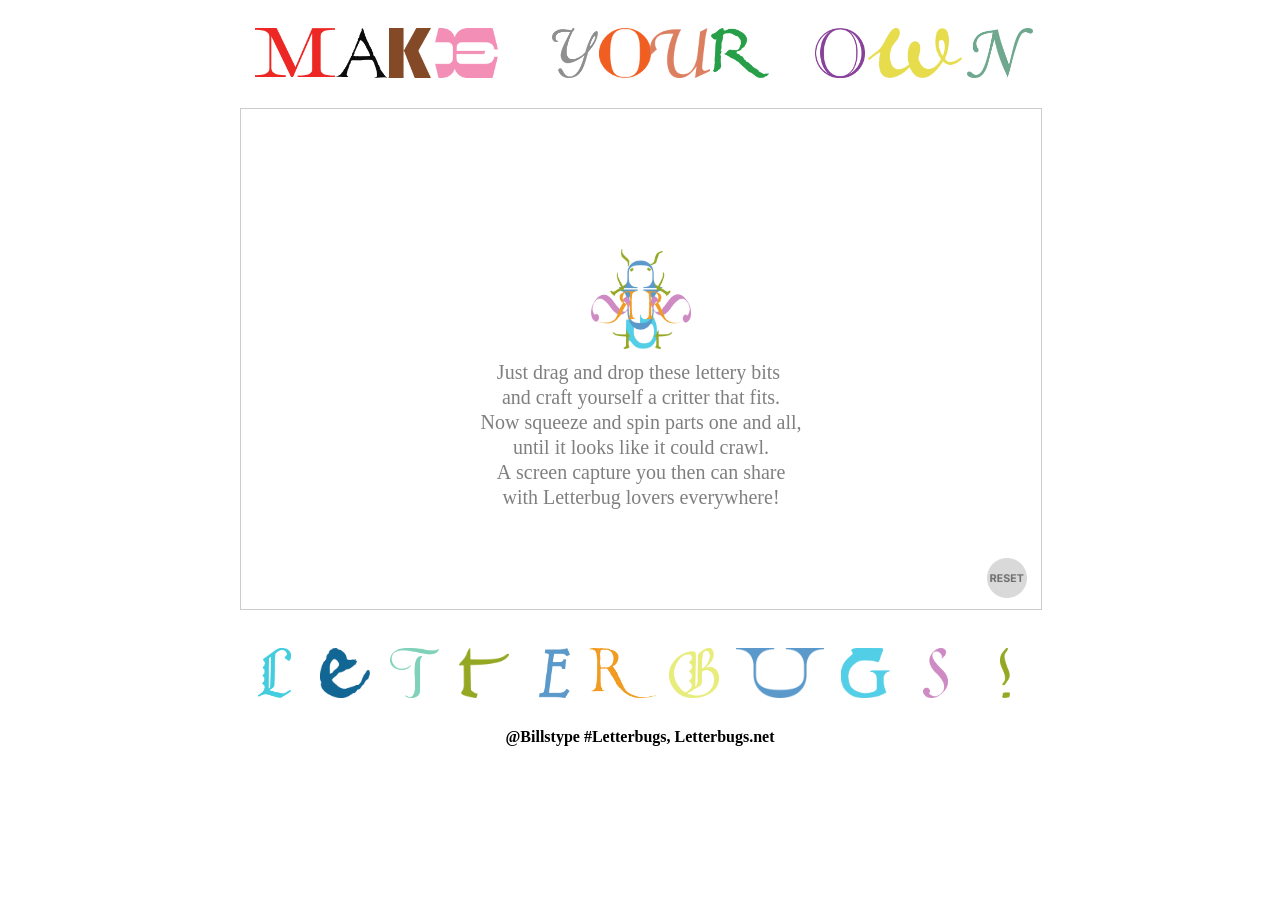
<file: letterbugs/index.html>
<!DOCTYPE html>
<html lang = "en" >

<head >
    <meta charset = "UTF-8" >
    <meta content = "IE=edge" http-equiv = "X-UA-Compatible" >
    <meta content = "width=device-width, initial-scale=1.0" name = "viewport" >
    <title >canvas</title >
    <script src = "./js/fabric.min.js" ></script >
    <link href = "./css/1.css" rel = "stylesheet" >
</head >

<body >
    <div class = "box" >
        <div class = "data_list" >
            <div class = "data_item img1" draggable = "true" ondragstart = "onDragstart('img1')" >
                <img alt = "" src = "./letters_up/1.png" style = "width: 80px; height: 49px ; margin-left: 40px" >
            
            </div >
            <div class = "data_item img2" draggable = "true" ondragstart = "onDragstart('img2')" >
                <img alt = "" src = "./letters_up/2.png" style = " margin-left: 34px" >
            
            </div >
            <div class = "data_item img3" draggable = "true" ondragstart = "onDragstart('img3')" >
                <img alt = "" src = "./letters_up/3.png" style = " margin-left: -10px" >
            
            </div >
            <div class = "data_item img4" draggable = "true" ondragstart = "onDragstart('img4')" >
                <img alt = "" src = "./letters_up/4.png" style = " margin-left: -37px" >
            
            </div >
            <div class = "data_item img5" draggable = "true" ondragstart = "onDragstart('img5')" >
                <img alt = "" src = "./letters_up/5.png" style = " margin-left: 40px" >
            
            </div >
            <div class = "data_item img6" draggable = "true" ondragstart = "onDragstart('img6')" >
                <img alt = "" src = "./letters_up/6.png" style = " margin-left: 0px" >
            
            </div >
            <div class = "data_item img7" draggable = "true" ondragstart = "onDragstart('img7')" >
                <img alt = "" src = "./letters_up/7.png" style = "margin-left: -30px" >
            
            </div >
            <div class = "data_item img8" draggable = "true" ondragstart = "onDragstart('img8')" >
                <img alt = "" src = "./letters_up/8.png" style = " margin-left: -50px" >
            
            </div >
            <div class = "data_item img9" draggable = "true" ondragstart = "onDragstart('img9')" >
                <img alt = "" src = "./letters_up/9.png" style = " margin-left: 10px" >
            
            </div >
            <div class = "data_item img10" draggable = "true" ondragstart = "onDragstart('img10')" >
                <img alt = "" src = "./letters_up/10.png" style = " ; margin-left: 20px" >
            
            </div >
            <div class = "data_item img11" draggable = "true" ondragstart = "onDragstart('img11')" >
                <img alt = "" src = "./letters_up/11.png" style = " margin-left: 50px" >
            
            </div >
        </div >
        
        <canvas id = "c" style = "border: 1px solid #ccc;" > 1231</canvas >
        <div id = "btn" >
            <img alt = "" src = "./reset%20button.png" >
        </div >
        <div class = "data_list" >
            <div class = "data_item img1" draggable = "true" ondragstart = "onDragstart('img12')" >
                <img alt = "" src = "./letters_down/1.png" style = "width: 66%" >
            
            </div >
            <div class = "data_item img2" draggable = "true" ondragstart = "onDragstart('img13')" >
                <img alt = "" src = "./letters_down/2.png" style = "width: 100%" >
            
            </div >
            <div class = "data_item img3" draggable = "true" ondragstart = "onDragstart('img14')" >
                <img alt = "" src = "./letters_down/3.png" style = "width: 100%" >
            
            </div >
            <div class = "data_item img4" draggable = "true" ondragstart = "onDragstart('img15')" >
                <img alt = "" src = "./letters_down/4.png" style = "width: 100%" >
            
            </div >
            <div class = "data_item img5" draggable = "true" ondragstart = "onDragstart('img16')" >
                <img alt = "" src = "./letters_down/5.png" style = "width: 62%" >
            
            </div >
            <div class = "data_item img6" draggable = "true" ondragstart = "onDragstart('img17')" >
                <img alt = "" src = "./letters_down/6.png" style = "width: 142%" >
            
            </div >
            <div class = "data_item img7" draggable = "true" ondragstart = "onDragstart('img18')" >
                <img alt = "" src = "./letters_down/7.png" style = "width: 100%" >
            
            </div >
            <div class = "data_item img8" draggable = "true" ondragstart = "onDragstart('img19')" style = "margin: 0 16px" >
                <img alt = "" src = "./letters_down/8.png" style = "width: 100%;width: 90px;" >
            
            </div >
            <div class = "data_item img9" draggable = "true" ondragstart = "onDragstart('img20')" >
                <img alt = "" src = "./letters_down/9.png" style = "width: 100%" >
            
            </div >
            <div class = "data_item img10" draggable = "true" ondragstart = "onDragstart('img21')" >
                <img alt = "" src = "./letters_down/10.png" style = "width: 50%" >
            
            </div >
            <div class = "data_item img11" draggable = "true" ondragstart = "onDragstart('img22')" >
                <img alt = "" src = "./letters_down/11.png" style = "width: 20%" >
            
            </div >
        </div >
        <div class = "link" >
            <span >
                <a href = "https://www.instagram.com/billstype/?hl=en" >@Billstype</a >
                <a href = "https://www.instagram.com/explore/tags/letterbugs/" > #Letterbugs,</a >
                <a href = "https://www.letterbugs.net/" > Letterbugs.net</a >
            </span >
        </div >
    </div >
    
    <script >
        let currentElType = null
        let canvas = null
        let btn = document.getElementById('btn')
        let c = document.getElementById("c").getContext("2d");
        
        btn.onclick = function () {
            c.clearRect(0, 0, 800, 500);
            location.reload()
            
        }
        
        function initCanvas () {
            // 
            canvas = new fabric.Canvas('c', {
                width: 800,
                height: 500
            })
            let img = new Image;
            img.src = './logo.png';
            
            img.onload = function () {
                c.drawImage(img, 350, 140, 100, 100);
            }
            
            c.fillStyle = 'rgba(0,0,0,.5)';
            c.textAlign = "center";
            c.font = '20px Verdana';
            c.fillText('Just drag and drop these lettery bits ', 400, 270);
            c.fillText('and craft yourself a critter that fits.', 400, 295);
            c.fillText('Now squeeze and spin parts one and all,', 400, 320);
            c.fillText('until it looks like it could crawl.', 400, 345);
            c.fillText('A screen capture you then can share', 400, 370);
            c.fillText('with Letterbug lovers everywhere!', 400, 395);
            
            c.stroke();
            
            // 
            canvas.on('mouse:down', function (opt) {
                let evt = opt.e;
                if (evt.altKey === true) {
                    this.isDragging = true
                    this.lastPosX = evt.clientX
                    this.lastPosY = evt.clientY
                }
            })
            
            // 
            canvas.on('mouse:move', function (opt) {
                if (this.isDragging) {
                    let e = opt.e;
                    let vpt = this.viewportTransform;
                    vpt[4] += e.clientX - this.lastPosX
                    vpt[5] += e.clientY - this.lastPosY
                    this.requestRenderAll()
                    this.lastPosX = e.clientX
                    this.lastPosY = e.clientY
                }
            })
            
            // 
            canvas.on('mouse:up', function (opt) {
                this.setViewportTransform(this.viewportTransform)
                this.isDragging = false
            })
            
            // 
            canvas.on('mouse:wheel', opt => {
                const delta = opt.e.deltaY
                let zoom = canvas.getZoom()
                zoom *= 0.999 ** delta
                if (zoom > 20) zoom = 20
                if (zoom < 0.01) zoom = 0.01
                
                // 
                canvas.zoomToPoint({
                            x: opt.e.offsetX,
                            y: opt.e.offsetY
                        },
                        zoom // 
                )
            })
        }
        
        initCanvas()
        
        function onDragstart (type) {
            currentType = type
        }
        
        canvas.on('drop', function (opt) {
            
            // 
            let offset = {
                left: canvas.getSelectionElement().getBoundingClientRect().left,
                top: canvas.getSelectionElement().getBoundingClientRect().top
            }
            
            let point = {
                x: opt.e.x - offset.left,
                y: opt.e.y - offset.top,
            }
            
            let pointerVpt = canvas.restorePointerVpt(point)
            
            switch (currentType) {
                case 'img1':
                    createImg1(pointerVpt.y, pointerVpt.x)
                    break
                case 'img2':
                    createImg2(pointerVpt.y, pointerVpt.x)
                    break
                case 'img3':
                    createImg3(pointerVpt.y, pointerVpt.x)
                    break
                case 'img4':
                    createImg4(pointerVpt.y, pointerVpt.x)
                    break
                case 'img5':
                    createImg5(pointerVpt.y, pointerVpt.x)
                    break
                case 'img6':
                    createImg6(pointerVpt.y, pointerVpt.x)
                    break
                case 'img7':
                    createImg7(pointerVpt.y, pointerVpt.x)
                    break
                case 'img8':
                    createImg8(pointerVpt.y, pointerVpt.x)
                    break
                case 'img9':
                    createImg9(pointerVpt.y, pointerVpt.x)
                    break
                case 'img10':
                    createImg10(pointerVpt.y, pointerVpt.x)
                    break
                case 'img11':
                    createImg11(pointerVpt.y, pointerVpt.x)
                    break
                case 'img12':
                    createImg12(pointerVpt.y, pointerVpt.x)
                    break
                case 'img13':
                    createImg13(pointerVpt.y, pointerVpt.x)
                    break
                case 'img14':
                    createImg14(pointerVpt.y, pointerVpt.x)
                    break
                case 'img15':
                    createImg15(pointerVpt.y, pointerVpt.x)
                    break
                case 'img16':
                    createImg16(pointerVpt.y, pointerVpt.x)
                    break
                case 'img17':
                    createImg17(pointerVpt.y, pointerVpt.x)
                    break
                case 'img18':
                    createImg18(pointerVpt.y, pointerVpt.x)
                    break
                case 'img19':
                    createImg19(pointerVpt.y, pointerVpt.x)
                    break
                case 'img20':
                    createImg20(pointerVpt.y, pointerVpt.x)
                    break
                case 'img21':
                    createImg21(pointerVpt.y, pointerVpt.x)
                    break
                case 'img22':
                    createImg22(pointerVpt.y, pointerVpt.x)
                    break
            }
            currentElType = null
        })
        
        function createImg1 (top, left) {
            fabric.Image.fromURL('./letters_up/1.png', oImg => {
                oImg.top = top
                oImg.left = left
                canvas.add(oImg)
            })
        }
        
        function createImg2 (top, left) {
            fabric.Image.fromURL('./letters_up/2.png', oImg => {
                oImg.top = top
                oImg.left = left
                canvas.add(oImg)
            })
        }
        
        function createImg3 (top, left) {
            fabric.Image.fromURL('./letters_up/3.png', oImg => {
                oImg.top = top
                oImg.left = left
                canvas.add(oImg)
            })
        }
        
        function createImg4 (top, left) {
            fabric.Image.fromURL('./letters_up/4.png', oImg => {
                oImg.top = top
                oImg.left = left
                canvas.add(oImg)
            })
        }
        
        function createImg5 (top, left) {
            fabric.Image.fromURL('./letters_up/5.png', oImg => {
                oImg.top = top
                oImg.left = left
                canvas.add(oImg)
            })
        }
        
        function createImg6 (top, left) {
            fabric.Image.fromURL('./letters_up/6.png', oImg => {
                oImg.top = top
                oImg.left = left
                canvas.add(oImg)
            })
        }
        
        function createImg7 (top, left) {
            fabric.Image.fromURL('./letters_up/7.png', oImg => {
                oImg.top = top
                oImg.left = left
                canvas.add(oImg)
            })
        }
        
        function createImg8 (top, left) {
            fabric.Image.fromURL('./letters_up/8.png', oImg => {
                oImg.top = top
                oImg.left = left
                canvas.add(oImg)
            })
        }
        
        function createImg9 (top, left) {
            fabric.Image.fromURL('./letters_up/9.png', oImg => {
                oImg.top = top
                oImg.left = left
                canvas.add(oImg)
            })
        }
        
        function createImg10 (top, left) {
            fabric.Image.fromURL('./letters_up/10.png', oImg => {
                oImg.top = top
                oImg.left = left
                canvas.add(oImg)
            })
        }
        
        function createImg11 (top, left) {
            fabric.Image.fromURL('./letters_up/11.png', oImg => {
                oImg.top = top
                oImg.left = left
                canvas.add(oImg)
            })
        }
        
        function createImg12 (top, left) {
            fabric.Image.fromURL('./letters_down/1.png', oImg => {
                oImg.top = top
                oImg.left = left
                canvas.add(oImg)
            })
        }
        
        function createImg13 (top, left) {
            fabric.Image.fromURL('./letters_down/2.png', oImg => {
                oImg.top = top
                oImg.left = left
                canvas.add(oImg)
            })
        }
        
        function createImg14 (top, left) {
            fabric.Image.fromURL('./letters_down/3.png', oImg => {
                oImg.top = top
                oImg.left = left
                canvas.add(oImg)
            })
        }
        
        function createImg15 (top, left) {
            fabric.Image.fromURL('./letters_down/4.png', oImg => {
                oImg.top = top
                oImg.left = left
                canvas.add(oImg)
            })
        }
        
        function createImg16 (top, left) {
            fabric.Image.fromURL('./letters_down/5.png', oImg => {
                oImg.top = top
                oImg.left = left
                canvas.add(oImg)
            })
        }
        
        function createImg17 (top, left) {
            fabric.Image.fromURL('./letters_down/6.png', oImg => {
                oImg.top = top
                oImg.left = left
                canvas.add(oImg)
            })
        }
        
        function createImg18 (top, left) {
            fabric.Image.fromURL('./letters_down/7.png', oImg => {
                oImg.top = top
                oImg.left = left
                canvas.add(oImg)
            })
        }
        
        function createImg19 (top, left) {
            fabric.Image.fromURL('./letters_down/8.png', oImg => {
                oImg.top = top
                oImg.left = left
                canvas.add(oImg)
            })
        }
        
        function createImg20 (top, left) {
            fabric.Image.fromURL('./letters_down/9.png', oImg => {
                oImg.top = top
                oImg.left = left
                canvas.add(oImg)
            })
        }
        
        function createImg21 (top, left) {
            fabric.Image.fromURL('./letters_down/10.png', oImg => {
                oImg.top = top
                oImg.left = left
                canvas.add(oImg)
            })
        }
        
        function createImg22 (top, left) {
            fabric.Image.fromURL('./letters_down/11.png', oImg => {
                oImg.top = top
                oImg.left = left
                canvas.add(oImg)
            })
        }
    </script >
</body >
</html >
</file>
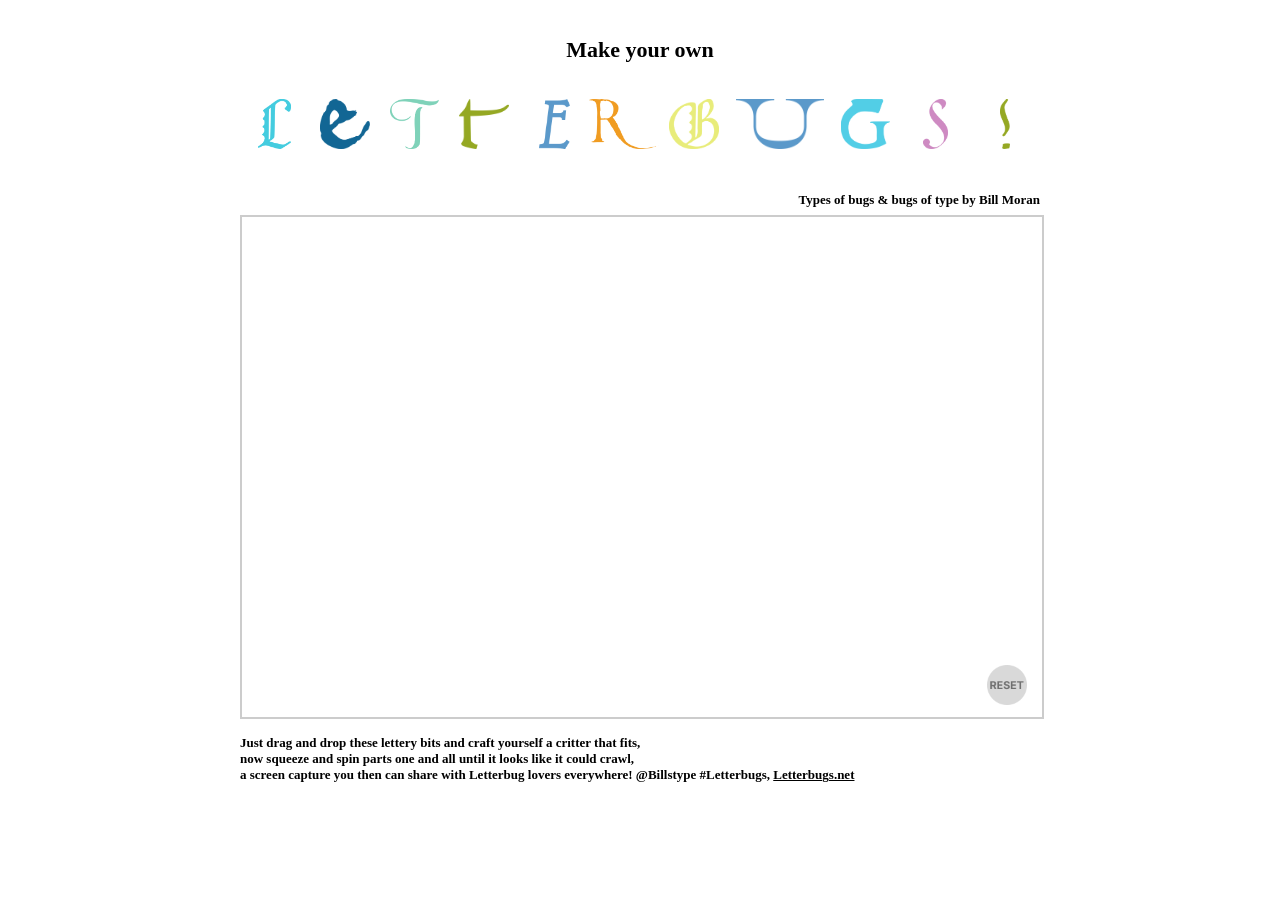
<file: puzzle/index.html>
<!DOCTYPE html>
<html lang = "en" >

<head >
    <meta charset = "UTF-8" >
    <meta content = "IE=edge" http-equiv = "X-UA-Compatible" >
    <meta content = "width=device-width, initial-scale=1.0" name = "viewport" >
    <title >Letterbugs puzzle</title >
    <script src = "./fabric.min.js" ></script >
    <link href = "./1.css" rel = "stylesheet" >
</head >

<body >
    <div class = "box" >
        <div class="heald">
            <h5 >Make your own</h5 >
        </div >
        <div class = "data_list" >
            <div class = "data_item img1" draggable = "true" ondragstart = "onDragstart('img1')" >
                <img alt = "" src = "./letters/l.png" style = "width: 66%" >
            
            </div >
            <div class = "data_item img2" draggable = "true" ondragstart = "onDragstart('img2')" >
                <img alt = "" src = "./letters/ee.png" style = "width: 100%" >
            
            </div >
            <div class = "data_item img3" draggable = "true" ondragstart = "onDragstart('img3')" >
                <img alt = "" src = "./letters/tt.png" style = "width: 100%" >
            
            </div >
            <div class = "data_item img4" draggable = "true" ondragstart = "onDragstart('img4')" >
                <img alt = "" src = "./letters/t.png" style = "width: 100%" >
            
            </div >
            <div class = "data_item img5" draggable = "true" ondragstart = "onDragstart('img5')" >
                <img alt = "" src = "./letters/e.png" style = "width: 62%" >
            
            </div >
            <div class = "data_item img6" draggable = "true" ondragstart = "onDragstart('img6')" >
                <img alt = "" src = "./letters/r.png" style = "width: 142%" >
            
            </div >
            <div class = "data_item img7" draggable = "true" ondragstart = "onDragstart('img7')" >
                <img alt = "" src = "./letters/b.png" style = "width: 100%" >
            
            </div >
            <div class = "data_item img8" draggable = "true" ondragstart = "onDragstart('img8')" style = "margin: 0 16px" >
                <img alt = "" src = "./letters/U2.png" style = "width: 100%;width: 90px;" >
            
            </div >
            <div class = "data_item img9" draggable = "true" ondragstart = "onDragstart('img9')" >
                <img alt = "" src = "./letters/g.png" style = "width: 100%" >
            
            </div >
            <div class = "data_item img10" draggable = "true" ondragstart = "onDragstart('img10')" >
                <img alt = "" src = "./letters/s.png" style = "width: 50%" >
            
            </div >
            <div class = "data_item img11" draggable = "true" ondragstart = "onDragstart('img11')" >
                <img alt = "" src = "./letters/gantan.png" style = "width: 20%" >
            
            </div >
        </div >
        <p class="b_di">Types of bugs & bugs of type by Bill Moran</p>
        
        <canvas id = "c" style = "border: 2px solid #ccc;" ></canvas >
        <div id = "btn" >
            <img alt = "" src = "./letters/reset%20button.png" >
        </div >
        <div class="title">
            Just drag and drop these lettery bits and craft yourself a critter that fits,<br>
            now squeeze and spin parts one and all until it looks like it could crawl,<br>
            a screen capture you then can share with Letterbug lovers everywhere! @Billstype #Letterbugs,
                 <a href="https://www.letterbugs.net/">Letterbugs.net</a>
        </div>
    </div >
    
    <script >
        let currentElType = null
        let canvas = null
        //
        let btn = document.getElementById('btn')
        let c = document.getElementById("c").getContext("2d");
        btn.onclick = function () {
            c.clearRect(0, 0, 800, 500);
            location.reload()
        }
        
        function initCanvas () {
            // 
            canvas = new fabric.Canvas('c', {
                width: 800,
                height: 500
            })
            
            // 
            canvas.on('mouse:down', function (opt) {
                let evt = opt.e;
                if (evt.altKey === true) {
                    this.isDragging = true
                    this.lastPosX = evt.clientX
                    this.lastPosY = evt.clientY
                }
            })
            
            // 
            canvas.on('mouse:move', function (opt) {
                if (this.isDragging) {
                    let e = opt.e;
                    let vpt = this.viewportTransform;
                    vpt[4] += e.clientX - this.lastPosX
                    vpt[5] += e.clientY - this.lastPosY
                    this.requestRenderAll()
                    this.lastPosX = e.clientX
                    this.lastPosY = e.clientY
                }
            })
            
            // 
            canvas.on('mouse:up', function (opt) {
                this.setViewportTransform(this.viewportTransform)
                this.isDragging = false
            })
            
            // 
            canvas.on('mouse:wheel', opt => {
                const delta = opt.e.deltaY
                let zoom = canvas.getZoom()
                zoom *= 0.999 ** delta
                if (zoom > 20) zoom = 20
                if (zoom < 0.01) zoom = 0.01
                
                // 
                canvas.zoomToPoint({
                            x: opt.e.offsetX,
                            y: opt.e.offsetY
                        },
                        zoom // 
                )
            })
        }
        
        initCanvas()
        
        function onDragstart (type) {
            currentType = type
        }
        
        canvas.on('drop', function (opt) {
            
            // 
            let offset = {
                left: canvas.getSelectionElement().getBoundingClientRect().left,
                top: canvas.getSelectionElement().getBoundingClientRect().top
            }
            
            let point = {
                x: opt.e.x - offset.left,
                y: opt.e.y - offset.top,
            }
            
            let pointerVpt = canvas.restorePointerVpt(point)
            
            switch (currentType) {
                case 'img1':
                    createImg1(pointerVpt.y, pointerVpt.x)
                    break
                case 'img2':
                    createImg2(pointerVpt.y, pointerVpt.x)
                    break
                case 'img3':
                    createImg3(pointerVpt.y, pointerVpt.x)
                    break
                case 'img4':
                    createImg4(pointerVpt.y, pointerVpt.x)
                    break
                case 'img5':
                    createImg5(pointerVpt.y, pointerVpt.x)
                    break
                case 'img6':
                    createImg6(pointerVpt.y, pointerVpt.x)
                    break
                case 'img7':
                    createImg7(pointerVpt.y, pointerVpt.x)
                    break
                case 'img8':
                    createImg8(pointerVpt.y, pointerVpt.x)
                    break
                case 'img9':
                    createImg9(pointerVpt.y, pointerVpt.x)
                    break
                case 'img10':
                    createImg10(pointerVpt.y, pointerVpt.x)
                    break
                case 'img11':
                    createImg11(pointerVpt.y, pointerVpt.x)
                    break
            }
            currentElType = null
        })
        
        function createImg1 (top, left) {
            fabric.Image.fromURL('./letters/l.png', oImg => {
                oImg.top = top
                oImg.left = left
                canvas.add(oImg)
            })
        }
        
        function createImg2 (top, left) {
            fabric.Image.fromURL('./letters/ee.png', oImg => {
                oImg.top = top
                oImg.left = left
                canvas.add(oImg)
            })
        }
        
        function createImg3 (top, left) {
            fabric.Image.fromURL('./letters/tt.png', oImg => {
                oImg.top = top
                oImg.left = left
                canvas.add(oImg)
            })
        }
        
        function createImg4 (top, left) {
            fabric.Image.fromURL('./letters/t.png', oImg => {
                oImg.top = top
                oImg.left = left
                canvas.add(oImg)
            })
        }
        
        function createImg5 (top, left) {
            fabric.Image.fromURL('./letters/e.png', oImg => {
                oImg.top = top
                oImg.left = left
                canvas.add(oImg)
            })
        }
        
        function createImg6 (top, left) {
            fabric.Image.fromURL('./letters/r.png', oImg => {
                oImg.top = top
                oImg.left = left
                canvas.add(oImg)
            })
        }
        
        function createImg7 (top, left) {
            fabric.Image.fromURL('./letters/b.png', oImg => {
                oImg.top = top
                oImg.left = left
                canvas.add(oImg)
            })
        }
        
        function createImg8 (top, left) {
            fabric.Image.fromURL('./letters/U2.png', oImg => {
                oImg.top = top
                oImg.left = left
                canvas.add(oImg)
            })
        }
        
        function createImg9 (top, left) {
            fabric.Image.fromURL('./letters/g.png', oImg => {
                oImg.top = top
                oImg.left = left
                canvas.add(oImg)
            })
        }
        
        function createImg10 (top, left) {
            fabric.Image.fromURL('./letters/s.png', oImg => {
                oImg.top = top
                oImg.left = left
                canvas.add(oImg)
            })
        }
        
        function createImg11 (top, left) {
            fabric.Image.fromURL('./letters/gantan.png', oImg => {
                oImg.top = top
                oImg.left = left
                canvas.add(oImg)
            })
        }
    </script >
</body >
</html >
</file>
<file: letterbugs/css/1.css>
.box {
    width: 800px;
    margin: 0 auto;
    }

.data_list {
    display: flex;
    height: 100%;
    padding: 20px 0 30px 0;
    }

.data_item {
    display: flex;
    justify-content: center;
    width: 50px;
    height: 50px;
    padding: 0 10px;
    }

#btn {
    width: 20px;
    height: 20px;
    position: relative;
    top: -50px;
    left: 747px;
    }

#btn > img {
    width: 40px;
    }

.link {
    text-align: center;
    }

.link a {
    text-decoration: none;
    color: black;
    font-weight: 900;
    /*font-family: '';*/
    /*font-family: "Adobe Ming Std";*/
    }
</file>
<file: puzzle/1.css>
.box {
    width: 800px;
    margin: 0 auto;
    }

.data_list {
    display: flex;
    height: 100%;
    padding: 0 0 30px 0;
    }

.data_item {
    display: flex;
    justify-content: center;
    width: 50px;
    height: 50px;
    padding: 0 10px;
    }

#btn {
    width: 20px;
    height: 20px;
    position: relative;
    top: -50px;
    left: 747px;
    }

#btn > img {
    width: 40px;
    }
    /* 标题部分 */
    .heald h5{
        text-align: center;
        font-size: 22px;
    }
    /* 字母下面的字居右 */
    .b_di{
        height: 10px;
        text-align: right;
        font-weight: bold;
        font-size: 13px;
    }
/* 底部文字 */
.title{
    font-size: 13px;
    font-weight: bold;
}
.title a{
    color: #000; 
}
</file>
